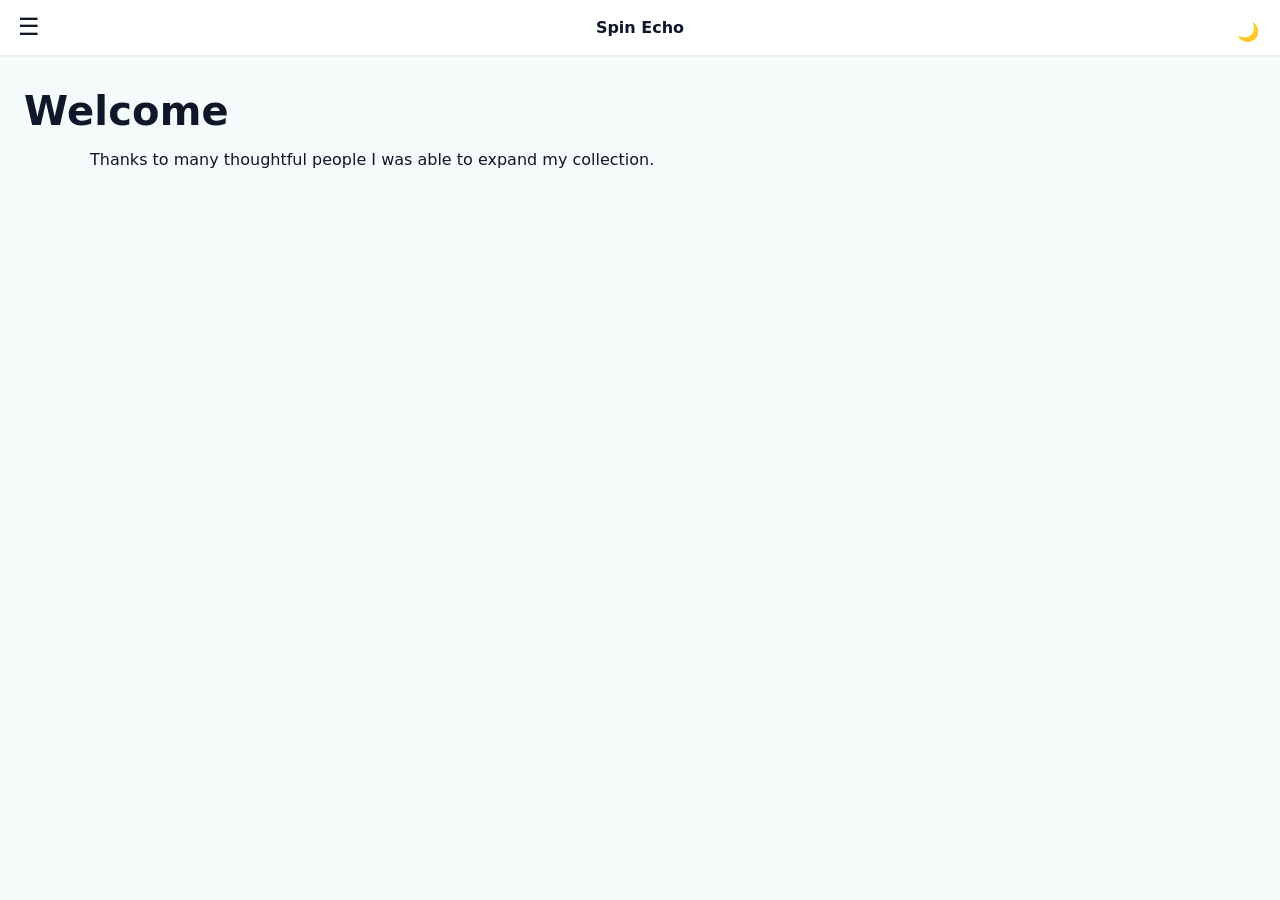
<file: index.html>
<!doctype html>
<html lang="en" data-theme="">
<head>
  <meta charset="utf-8" />
  <meta name="viewport" content="width=device-width,initial-scale=1" />
  <title>Spin Echo</title>

  <!-- Early theme apply: prevent flash between light/dark -->
  <script>
    (function () {
      try {
        const stored = localStorage.getItem("theme"); // 'light' | 'dark'
        const prefersDark = window.matchMedia("(prefers-color-scheme: dark)").matches;
        const mode = stored || (prefersDark ? "dark" : "light");
        document.documentElement.dataset.theme = mode;
        // optional: initial theme-color for mobile bars
        var m = document.querySelector('meta[name="theme-color"]');
        if (!m) { m = document.createElement("meta"); m.name = "theme-color"; document.head.appendChild(m); }
        m.content = mode === "dark" ? "#1a2233" : "#f5fbfb";
      } catch (_) {}
    })();
  </script>

  <!-- CSS -->
  <link rel="stylesheet" href="assets/css/site.css" />
  <meta name="color-scheme" content="light dark" />
</head>
<body>
  <header class="header">
    <button class="menu-btn"
            data-menu
            aria-label="Menu"
            aria-controls="sidebar"
            aria-expanded="false">☰</button>
    <div>Spin Echo</div>
    <button id="theme-toggle" class="theme-btn" aria-label="Toggle theme" title="Toggle theme">🌙</button>
  </header>

  <div class="shell">
    <aside id="sidebar" class="sidebar" role="navigation" aria-label="Primary" aria-hidden="true">
      <h2 class="brand">Spin Echo</h2>
      <p class="status">States: Open (Reply will be delayed due to work)</p>
      <nav class="nav">
        <a href="./index.html">TOP</a>
        <a href="./list.html">LIST</a>
        <a href="./wants.html">WANTS</a>
        <a href="./contact.html">CONTACT</a>
      </nav>
    </aside>

    <main class="main">
      <h1 class="page-title">Welcome</h1>
      <p class="lede">Thanks to many thoughtful people I was able to expand my collection.</p>
      <!-- … -->
    </main>

  </div>

  <!-- Defer JS to avoid blocking render -->
  <script src="assets/js/site.js" defer></script>

  <!-- No-JS fallback: keep sidebar visible and usable -->
  <noscript>
    <style>
      #sidebar { position: static; transform: none !important; width: auto; height: auto; }
      .overlay { display: none !important; }
    </style>
  </noscript>
</body>
</html>
</file>
<file: assets/css/site.css>
/* ========== Reset ========== */
* { box-sizing: border-box; }
html, body { height: 100%; }
body { margin: 0; font-family: system-ui, -apple-system, Segoe UI, Roboto, sans-serif; }

/* ========== Theme tokens ========== */
:root{
  --header-h: 56px;
  --drawer-w: 320px;

  --bg: #f5fbfb;
  --panel: #ffffff;
  --line: #e7efef;

  --text: #0f172a;
  --muted: #64748b;

  --brand: #2563eb;
  --brand-ink: #1e3a8a;

  --chip-bg: #eef2ff;
  --chip-border: #c7d2fe;

  --radius: 14px;
  --shadow: 0 1px 2px rgba(2,6,23,.06), 0 8px 24px rgba(2,6,23,.06);
}

:root[data-theme="dark"]{
  --bg: #1a2233;
  --panel: #242c3d;
  --line: #2f3a50;

  --text: #dbe4f0;
  --muted: #9aa7c7;

  --brand: #93c5fd;
  --brand-ink: #bfdbfe;

  --chip-bg: #1f2937;
  --chip-border: #374151;

  --shadow: 0 1px 2px rgba(0,0,0,.35), 0 8px 24px rgba(0,0,0,.25);
}

/* ========== Base ========== */
body { background: var(--bg); color: var(--text); }
a { color: inherit; }

/* ========== Header / Shell ========== */
.header{
  position: sticky; top: 0; z-index: 2000;
  height: var(--header-h);
  display: flex; align-items: center; justify-content: center;
  background: var(--panel);
  border-bottom: 1px solid var(--line);
  box-shadow: 0 1px 0 rgba(2,6,23,.03);
  font-weight: 800;
}
.shell{ display: grid; grid-template-columns: 1fr; min-height: calc(100vh - var(--header-h)); }
.main{ position: relative; padding: 32px 24px; }
.main > *{ max-width: 1100px; margin-inline: auto; }
.main h1{ font-size: clamp(28px, 3.5vw, 40px); letter-spacing: .2px; margin: 0 0 8px; }

/* ========== Sidebar drawer (common) ========== */
.sidebar{
  position: fixed;
  top: var(--header-h); left: 0; bottom: 0;
  width: var(--drawer-w);
  background: var(--panel);
  border-right: 1px solid var(--line);
  padding: 24px;
  transform: translateX(-100%);
  transition: transform .25s ease;
  z-index: 30;
}
.sidebar.open{ transform: translateX(0); }
.brand{ font-weight: 800; font-size: 22px; margin: 0 0 8px; }
.status{ color: var(--text); opacity: .9; font-size: 14px; line-height: 1.5; margin: 0 0 24px; }
.nav a{ display: block; text-decoration: none; color: var(--text); letter-spacing: .02em; padding: 8px 0; font-weight: 700; }
.nav a:hover{ text-decoration: underline; }

/* ========== Menu/Theme buttons ========== */
.menu-btn{
  position: absolute; left: 12px; top: 12px;
  background: transparent; border: 0; cursor: pointer;
  font-size: 24px; color: var(--text);
  z-index: 2001;
}
.theme-btn{
  position: absolute; right: 12px; top: 12px;
  width: 40px; height: 40px; display: inline-grid; place-items: center;
  background: transparent; border: 0; cursor: pointer; font-size: 18px; border-radius: 999px;
  color: var(--text);
}
.theme-btn:hover{ background: color-mix(in oklab, var(--line) 60%, transparent); }

/* ========== Overlay ========== */
.overlay{
  position: fixed; inset: 0;
  background: rgba(0,0,0,.28);
  opacity: 0; pointer-events: none;
  transition: opacity .2s ease;
  z-index: 25;
}
.overlay.is-show{ opacity: 1; pointer-events: auto; }

/* ========== Desktop behavior (push content) ========== */
@media (min-width: 961px){
  .overlay{ display: none !important; }
  .main{ transition: transform .25s ease; }
  html.nav-open .main{ transform: translateX(var(--drawer-w)); }
}

/* ========== Mobile behavior (full overlay) ========== */
@media (max-width: 960px){
  .header{ padding: 0 12px; }
  .main{ padding: 20px 12px; }
  html.nav-open, html.nav-open body{ overflow: hidden; }
}

/* ========== Controls ========== */
.controls{
  display: grid;
  grid-template-columns: 1fr max-content max-content max-content;
  gap: 12px; align-items: center; margin: 18px 0 22px;
}
.controls input, .controls select, .controls button{
  height: 40px; border: 1px solid var(--line); background: var(--panel);
  border-radius: 10px; padding: 0 12px; color: var(--text);
  box-shadow: 0 1px 0 rgba(2,6,23,.02) inset;
}
.controls input{ min-width: 260px; }
.controls button{ font-weight: 600; }
.controls input:focus, .controls select:focus, .controls button:focus{
  outline: 2px solid color-mix(in oklab, var(--brand) 30%, white);
  outline-offset: 1px;
}

/* ========== Grid & Cards ========== */
.grid{
  display: grid;
  grid-template-columns: repeat(auto-fill, minmax(320px, 1fr));
  gap: 16px;
}
.card{
  background: var(--panel);
  border: 1px solid var(--line);
  border-radius: var(--radius);
  padding: 14px 16px;
  box-shadow: var(--shadow);
  transition: transform .15s ease, box-shadow .15s ease, border-color .15s ease;
  contain: content;
}
.card:hover{
  transform: translateY(-2px);
  box-shadow: 0 2px 6px rgba(2,6,23,.08), 0 12px 28px rgba(2,6,23,.10);
  border-color: #dbe7e7;
}
.title{ margin: 0 0 6px; font-weight: 800; letter-spacing: .2px; }
.title a{
  color: var(--brand);
  text-decoration: none;
  border-bottom: 1px solid transparent;
  transition: color .15s ease, border-color .15s ease;
}
.title a:hover{ color: var(--brand-ink); border-color: color-mix(in oklab, var(--brand) 40%, transparent); }

.meta{ color: var(--muted); font-size: .95em; margin: 0 0 10px; }

.tags{ display: flex; flex-wrap: wrap; gap: 6px; margin: 8px 0 0; }
.tag{
  font-size: .85em; line-height: 1;
  padding: 6px 10px; border-radius: 999px;
  background: var(--chip-bg); border: 1px solid var(--chip-border);
  color: var(--text);
}
.tag--link{
  text-decoration: none;
  border-color: color-mix(in oklab, var(--chip-border) 85%, transparent);
}
.tag--link:hover{
  border-color: var(--chip-border);
  text-decoration: underline;
}

.desc{
  margin-top: 6px;
  color: var(--text);
  opacity: .85;
  line-height: 1.55;
}

:root{ --line-strong: #c6d2e0; }
:root[data-theme="dark"]{ --line-strong: #4a5a78; }

.card .sep{
  border: 0;
  border-top: 2px solid var(--line-strong);
  margin: 10px 0;
  opacity: 1;
}

:root[data-theme="dark"] .card .sep{ opacity: 0.35; }

.tag--category{
  font-weight: 700;
  border-color: color-mix(in oklab, var(--chip-border) 60%, transparent);
}

/* ========== Small screens (<=600px) ========== */
@media (max-width: 600px){
  .controls{
    grid-template-columns: 1fr;
    gap: 8px;
    margin: 12px 0 16px;
  }
  .controls input, .controls select, .controls button{
    width: 100%;
    height: 40px;
    border-radius: 10px;
  }
  .grid{ grid-template-columns: 1fr !important; gap: 12px; }
  .card{ padding: 12px; border-radius: 12px; }
  .title{ font-size: 18px; }
  .meta{ font-size: .9em; }
  .tags{ gap: 4px; }
  .tag{ padding: 5px 8px; }
  .menu-btn{ left: 12px; top: 8px; width: 40px; height: 40px; }
}

/* ========== Reduce motion ========== */
@media (prefers-reduced-motion: reduce){
  .sidebar, .main, .overlay, .card{ transition: none !important; }
}
</file>
